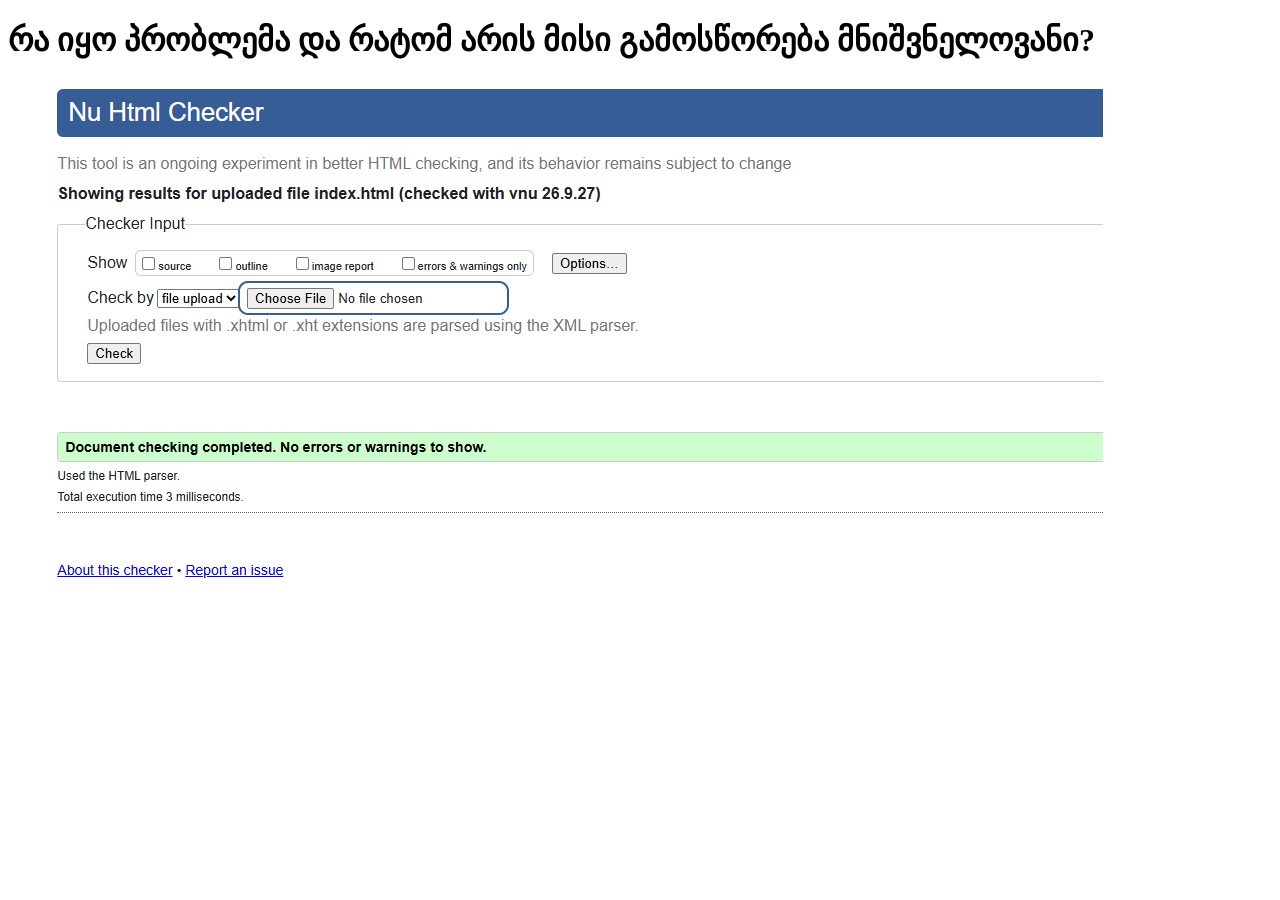
<file: readme.html>
<!DOCTYPE html>
<html lang="en">
<head>
    <meta charset="UTF-8">
    <meta name="viewport" content="width=device-width, initial-scale=1.0">
    <title>რა იყო პრობლემა და რატომ არის მისი გამოსწორება მნიშვნელოვანი?</title>
</head>
<body>
    <h1>რა იყო პრობლემა და რატომ არის მისი გამოსწორება მნიშვნელოვანი?</h1>
    <img src="./validator.png" alt="validator checked my html">
</body>
</html>
</file>
